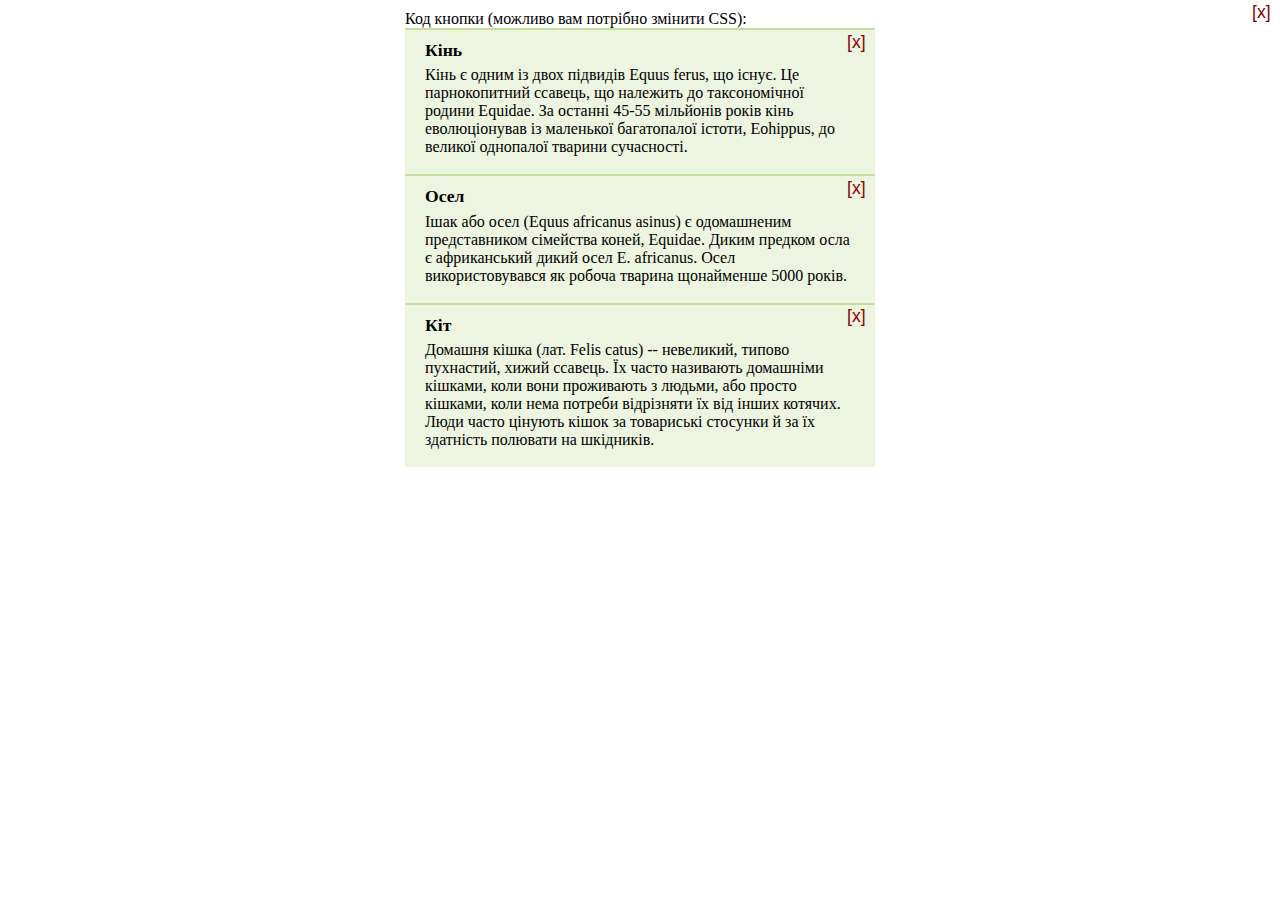
<file: task10/task10.html>
<!DOCTYPE html>
<html lang="en">
  <head>
    <meta charset="UTF-8" />
    <meta http-equiv="X-UA-Compatible" content="IE=edge" />
    <meta name="viewport" content="width=device-width, initial-scale=1.0" />
    <link rel="stylesheet" href="task10.css" />
    <title>Document</title>
  </head>
  <body>
    Код кнопки (можливо вам потрібно змінити CSS):
    <button class="remove-button">[x]</button>
    <div>
      <div class="pane">
        <h3>Кінь</h3>
        <p>
          Кінь є одним із двох підвидів Equus ferus, що існує. Це парнокопитний
          ссавець, що належить до таксономічної родини Equidae. За останні 45-55
          мільйонів років кінь еволюціонував із маленької багатопалої істоти,
          Eohippus, до великої однопалої тварини сучасності.
        </p>
      </div>
      <div class="pane">
        <h3>Осел</h3>
        <p>
          Ішак або осел (Equus africanus asinus) є одомашненим представником
          сімейства коней, Equidae. Диким предком осла є африканський дикий осел
          E. africanus. Осел використовувався як робоча тварина щонайменше 5000
          років.
        </p>
      </div>
      <div class="pane">
        <h3>Кіт</h3>
        <p>
          Домашня кішка (лат. Felis catus) -- невеликий, типово пухнастий, хижий
          ссавець. Їх часто називають домашніми кішками, коли вони проживають з
          людьми, або просто кішками, коли нема потреби відрізняти їх від інших
          котячих. Люди часто цінують кішок за товариські стосунки й за їх
          здатність полювати на шкідників.
        </p>
      </div>
    </div>
    <script src="./task10.js"></script>
  </body>
</html>
</file>
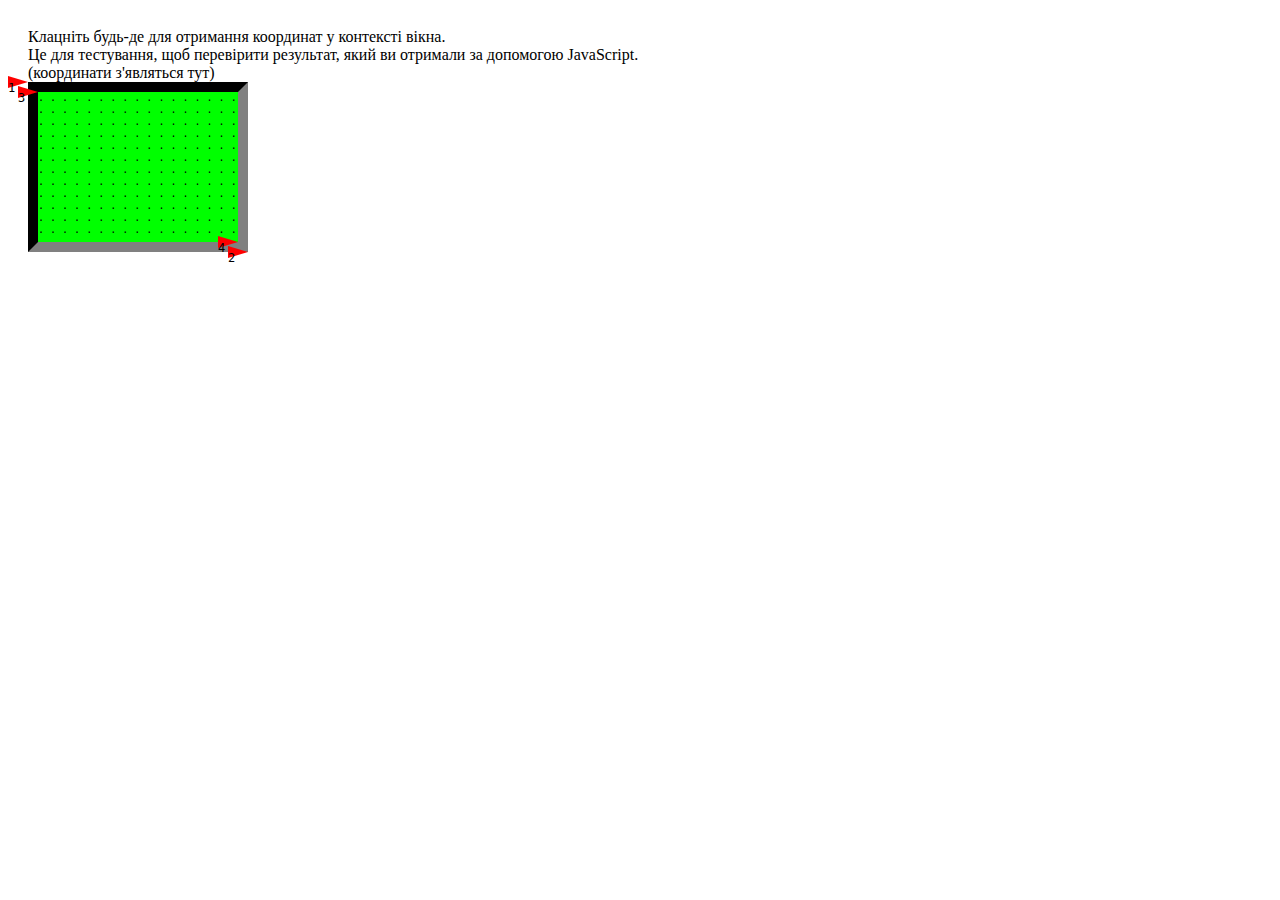
<file: task3/task3.html>
<!DOCTYPE html>
<html lang="en">
  <head>
    <meta charset="UTF-8" />
    <meta http-equiv="X-UA-Compatible" content="IE=edge" />
    <meta name="viewport" content="width=device-width, initial-scale=1.0" />
    <link rel="stylesheet" href="task3.css" />
    <title>Document</title>
    <script>
      document.onclick = function (e) {
        // показывает координаты точки клика
        coords.innerHTML = e.clientX + ":" + e.clientY;
      };
    </script>
  </head>
  <body>
    Клацніть будь-де для отримання координат у контексті вікна.
    <br />
    Це для тестування, щоб перевірити результат, який ви отримали за допомогою
    JavaScript.
    <br />
    <div id="coords">(координати з'являться тут)</div>

    <div id="field">
      . . . . . . . . . . . . . . . . . . . . . . . . . . . . . . . . . . . . .
      . . . . . . . . . . . . . . . . . . . . . . . . . . . . . . . . . . . . .
      . . . . . . . . . . . . . . . . . . . . . . . . . . . . . . . . . . . . .
      . . . . . . . . . . . . . . . . . . . . . . . . . . . . . . . . . . . . .
      . . . . . . . . . . . . . . . . . . . . . . . . . . . . . . . . . . . . .
      . . . . . . . . . . . . . . . . . . . . . . . . . . . . . . . . . . . . .
      .
    </div>

    <div class="triangle-right" style="left: -20px; top: -176px">1</div>
    <div class="triangle-right" style="left: -10px; top: -178px">3</div>
    <div class="triangle-right" style="left: 190px; top: -40px">4</div>
    <div class="triangle-right" style="left: 200px; top: -42px">2</div>
    <script src="./task3.js"></script>
  </body>
</html>
</file>
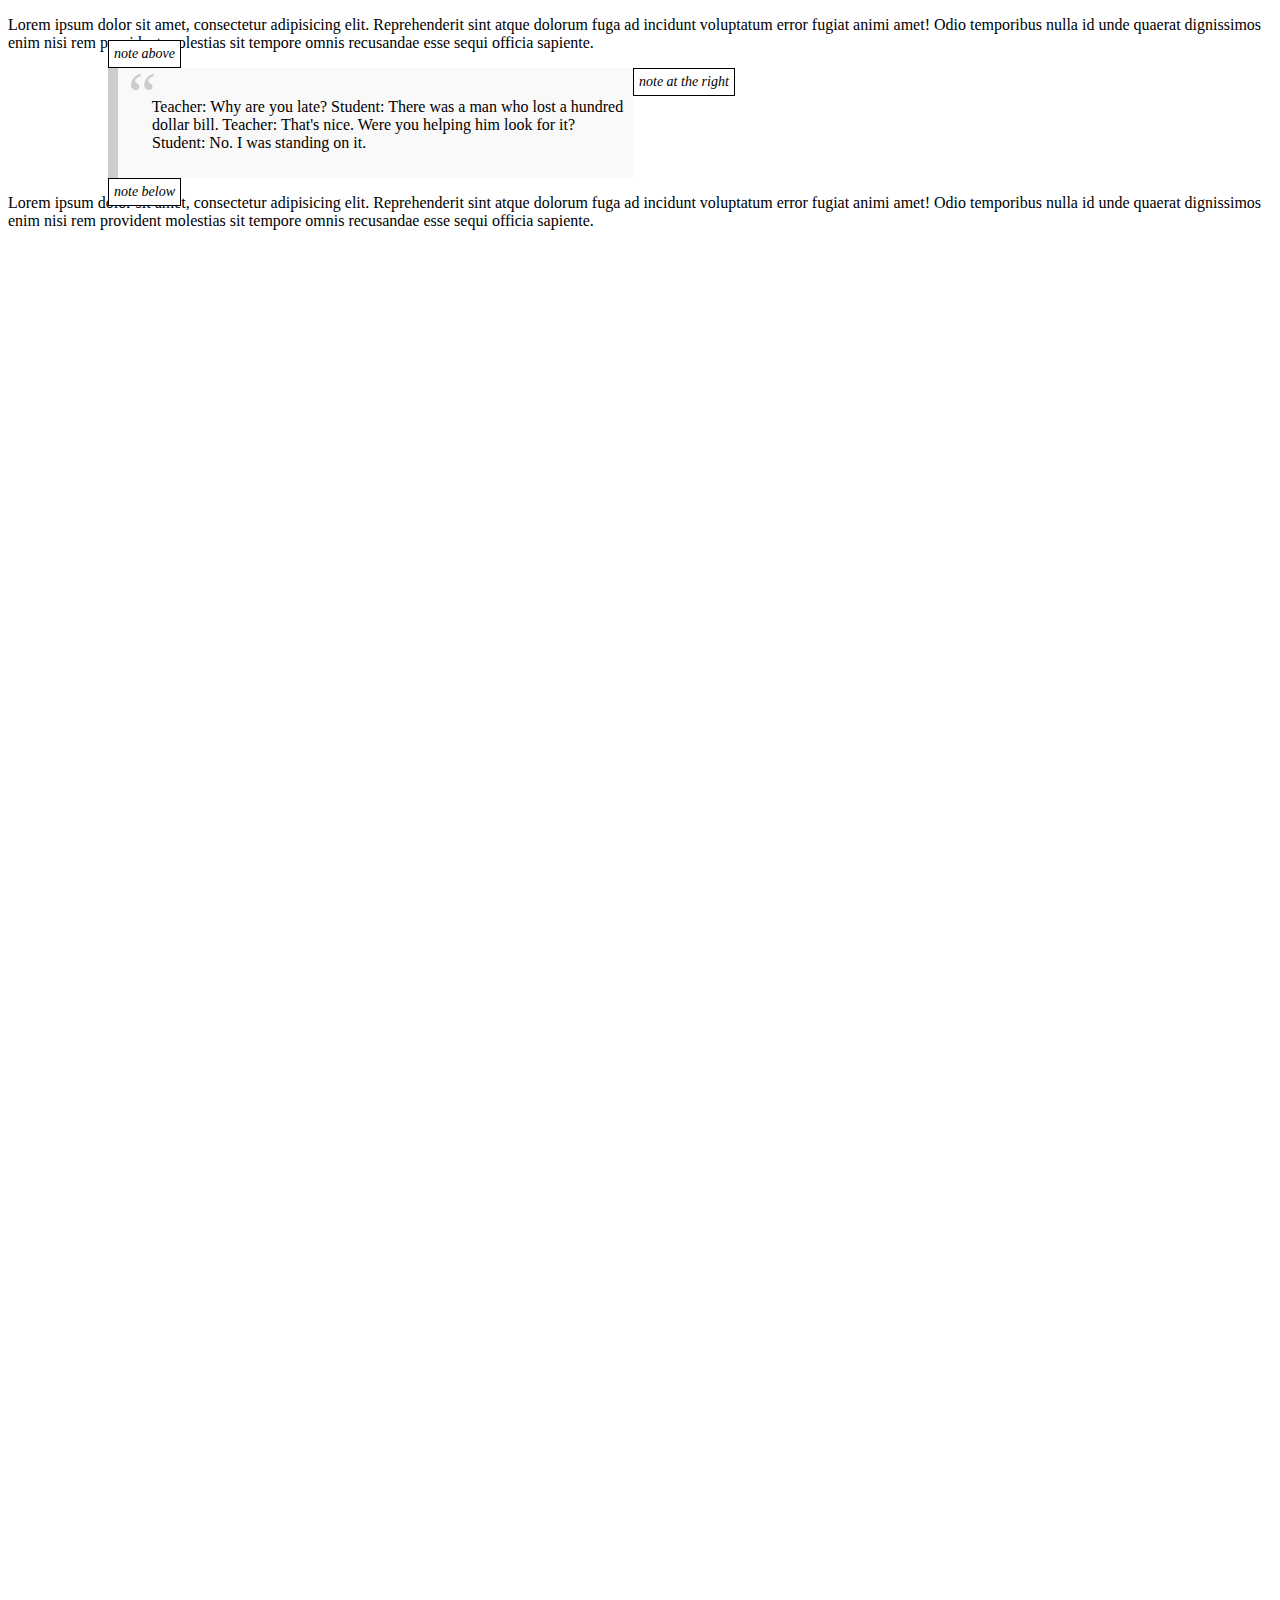
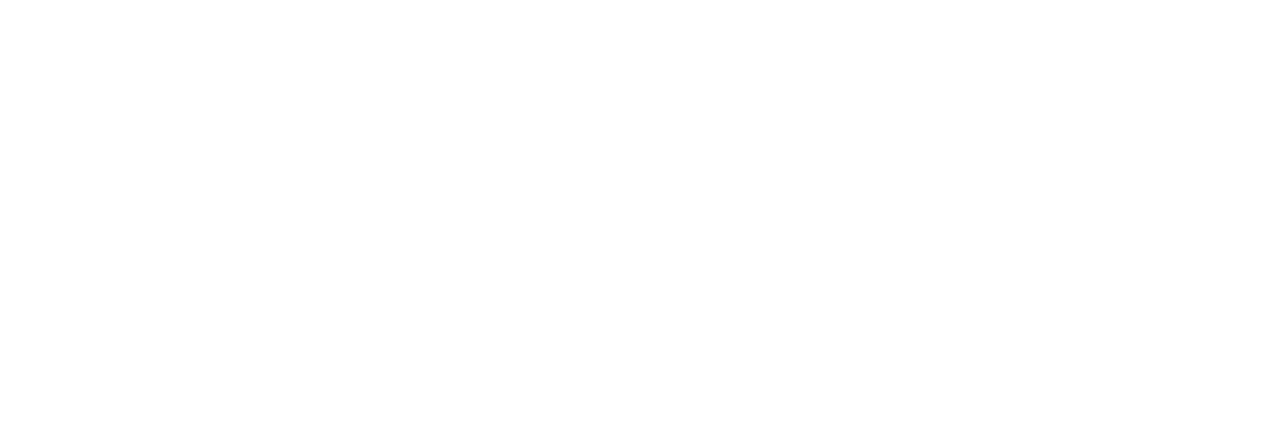
<file: task4&5/task4.html>
<!DOCTYPE html>
<html lang="en">
  <head>
    <meta charset="UTF-8" />
    <meta http-equiv="X-UA-Compatible" content="IE=edge" />
    <meta name="viewport" content="width=device-width, initial-scale=1.0" />
    <link rel="stylesheet" href="task4.css" />
    <title>Document</title>
  </head>
  <body style="height: 2000px">
    <p>
      Lorem ipsum dolor sit amet, consectetur adipisicing elit. Reprehenderit
      sint atque dolorum fuga ad incidunt voluptatum error fugiat animi amet!
      Odio temporibus nulla id unde quaerat dignissimos enim nisi rem provident
      molestias sit tempore omnis recusandae esse sequi officia sapiente.
    </p>

    <blockquote>
      Teacher: Why are you late? Student: There was a man who lost a hundred
      dollar bill. Teacher: That's nice. Were you helping him look for it?
      Student: No. I was standing on it.
    </blockquote>

    <p>
      Lorem ipsum dolor sit amet, consectetur adipisicing elit. Reprehenderit
      sint atque dolorum fuga ad incidunt voluptatum error fugiat animi amet!
      Odio temporibus nulla id unde quaerat dignissimos enim nisi rem provident
      molestias sit tempore omnis recusandae esse sequi officia sapiente.
    </p>

    <script src="./task4.js"></script>
  </body>
</html>
</file>
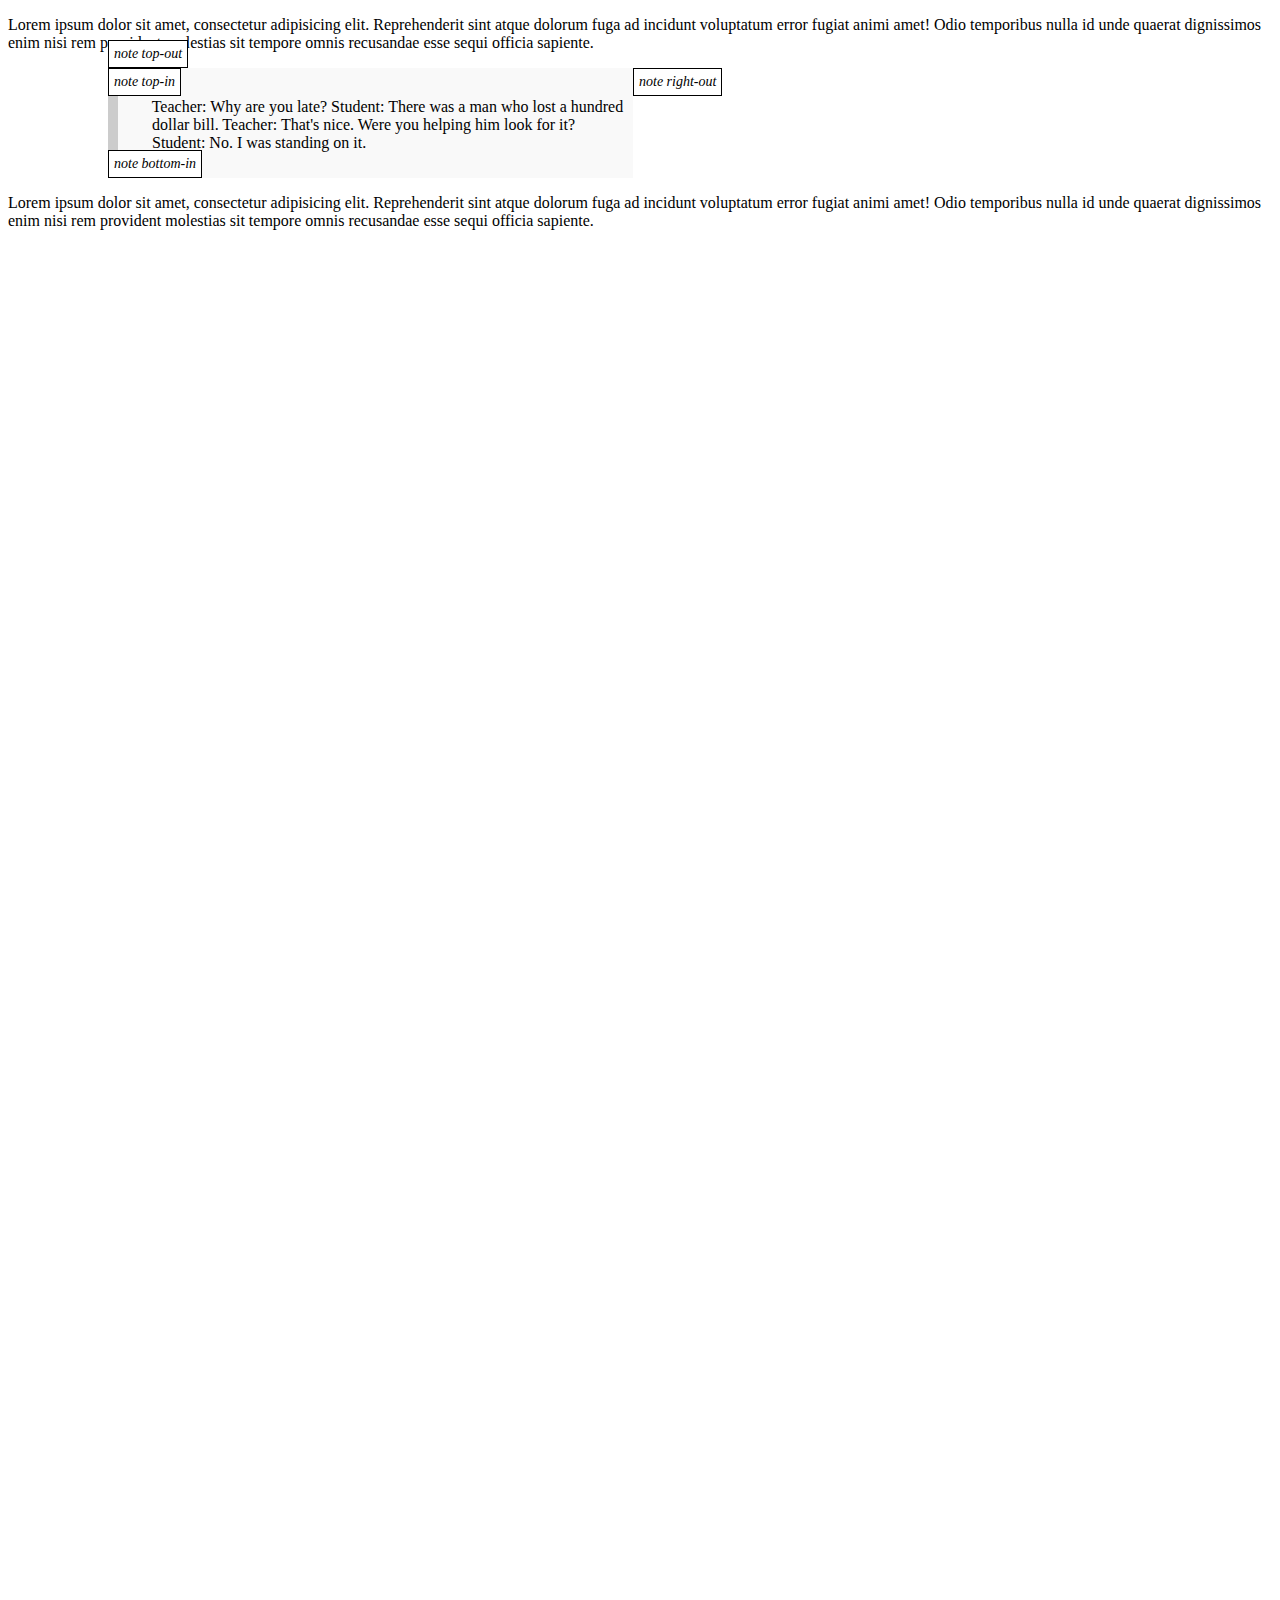
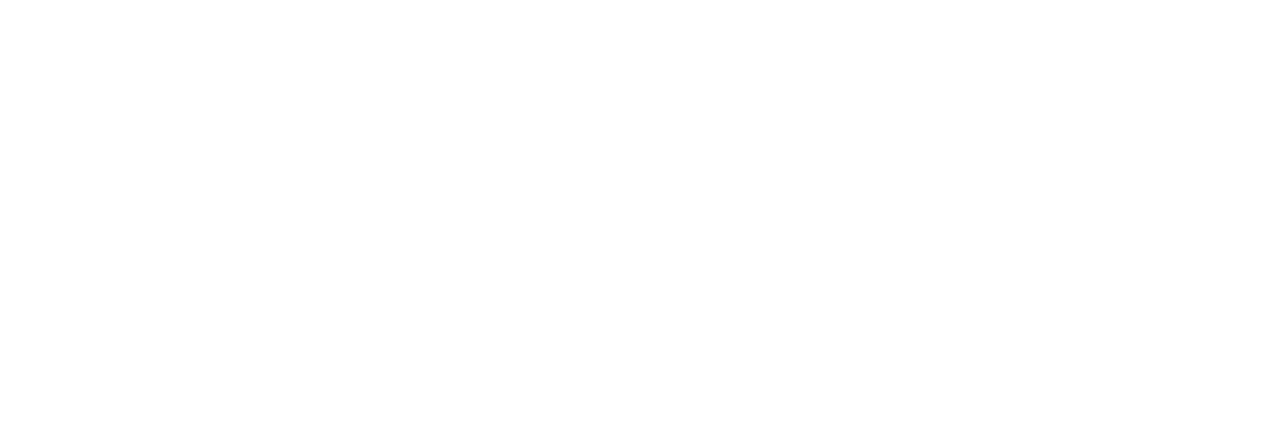
<file: task6/task6.html>
<!DOCTYPE html>
<html lang="en">
  <head>
    <meta charset="UTF-8" />
    <meta http-equiv="X-UA-Compatible" content="IE=edge" />
    <meta name="viewport" content="width=device-width, initial-scale=1.0" />
    <link rel="stylesheet" href="task6.css" />
    <title>Document</title>
  </head>
  <body style="height: 2000px">
    <p>
      Lorem ipsum dolor sit amet, consectetur adipisicing elit. Reprehenderit
      sint atque dolorum fuga ad incidunt voluptatum error fugiat animi amet!
      Odio temporibus nulla id unde quaerat dignissimos enim nisi rem provident
      molestias sit tempore omnis recusandae esse sequi officia sapiente.
    </p>

    <blockquote>
      Teacher: Why are you late? Student: There was a man who lost a hundred
      dollar bill. Teacher: That's nice. Were you helping him look for it?
      Student: No. I was standing on it.
    </blockquote>

    <p>
      Lorem ipsum dolor sit amet, consectetur adipisicing elit. Reprehenderit
      sint atque dolorum fuga ad incidunt voluptatum error fugiat animi amet!
      Odio temporibus nulla id unde quaerat dignissimos enim nisi rem provident
      molestias sit tempore omnis recusandae esse sequi officia sapiente.
    </p>

    <script src="./task6.js"></script>
  </body>
</html>
</file>
<file: task10/task10.css>
body {

    margin: 10px auto;
    width: 470px;
}

h3 {
    margin: 0;
    padding-bottom: .3em;
    font-size: 1.1em;
}

p {
    margin: 0;
    padding: 0 0 .5em;
}

.pane {
    position: relative;
    background: #edf5e1;
    padding: 10px 20px 10px;
    border-top: solid 2px #c4df9b;
}

.remove-button {
    position: absolute;
    top: 0;
    right: 5px;
    font-size: 110%;
    color: darkred;
    right: 10px;
    width: 24px;
    height: 24px;
    border: none;
    background: transparent;
    cursor: pointer;
}
</file>
<file: task3/task3.css>
body {
    padding: 20px 0 0 20px;
    cursor: pointer;
}

#field {
    overflow: hidden;
    width: 200px;
    height: 150px;
    border-top: 10px solid black;

    border-right: 10px solid gray;
    border-bottom: 10px solid gray;
    border-left: 10px solid black;
    background-color: #00FF00;
    font: 10px/1.2 monospace;
}

.triangle-right {
    position: relative;
    width: 0;
    height: 0;
    border-top: 6px solid transparent;
    border-bottom: 6px solid transparent;
    border-left: 20px solid red;
    text-indent: -20px;
    font: 12px/1 monospace;
}
</file>
<file: task4&5/task4.css>
.note {
    position: fixed;
    z-index: 1000;
    padding: 5px;
    border: 1px solid black;
    background: white;
    text-align: center;
    font: italic 14px serif;
}

blockquote {
    background: #f9f9f9;
    border-left: 10px solid #ccc;
    margin: 0 0 0 100px;
    padding: .5em 10px;
    quotes: "\201C" "\201D" "\2018" "\2019";
    display: inline-block;
    white-space: pre;
}

blockquote:before {
    color: #ccc;
    content: open-quote;
    font-size: 4em;
    line-height: .1em;
    margin-right: .25em;
    vertical-align: -.4em;
}
</file>
<file: task6/task6.css>
.note {
    position: fixed;
    z-index: 1000;
    padding: 5px;
    border: 1px solid black;
    background: white;
    text-align: center;
    font: italic 14px serif;
}

blockquote {
    background: #f9f9f9;
    border-left: 10px solid #ccc;
    margin: 0 0 0 100px;
    padding: .5em 10px;
    quotes: "\201C" "\201D" "\2018" "\2019";
    display: inline-block;
    white-space: pre;
}

blockquote:before {
    color: #ccc;
    content: open-quote;
    font-size: 4em;
    line-height: .1em;
    margin-right: .25em;
    vertical-align: -.4em;
}
</file>
